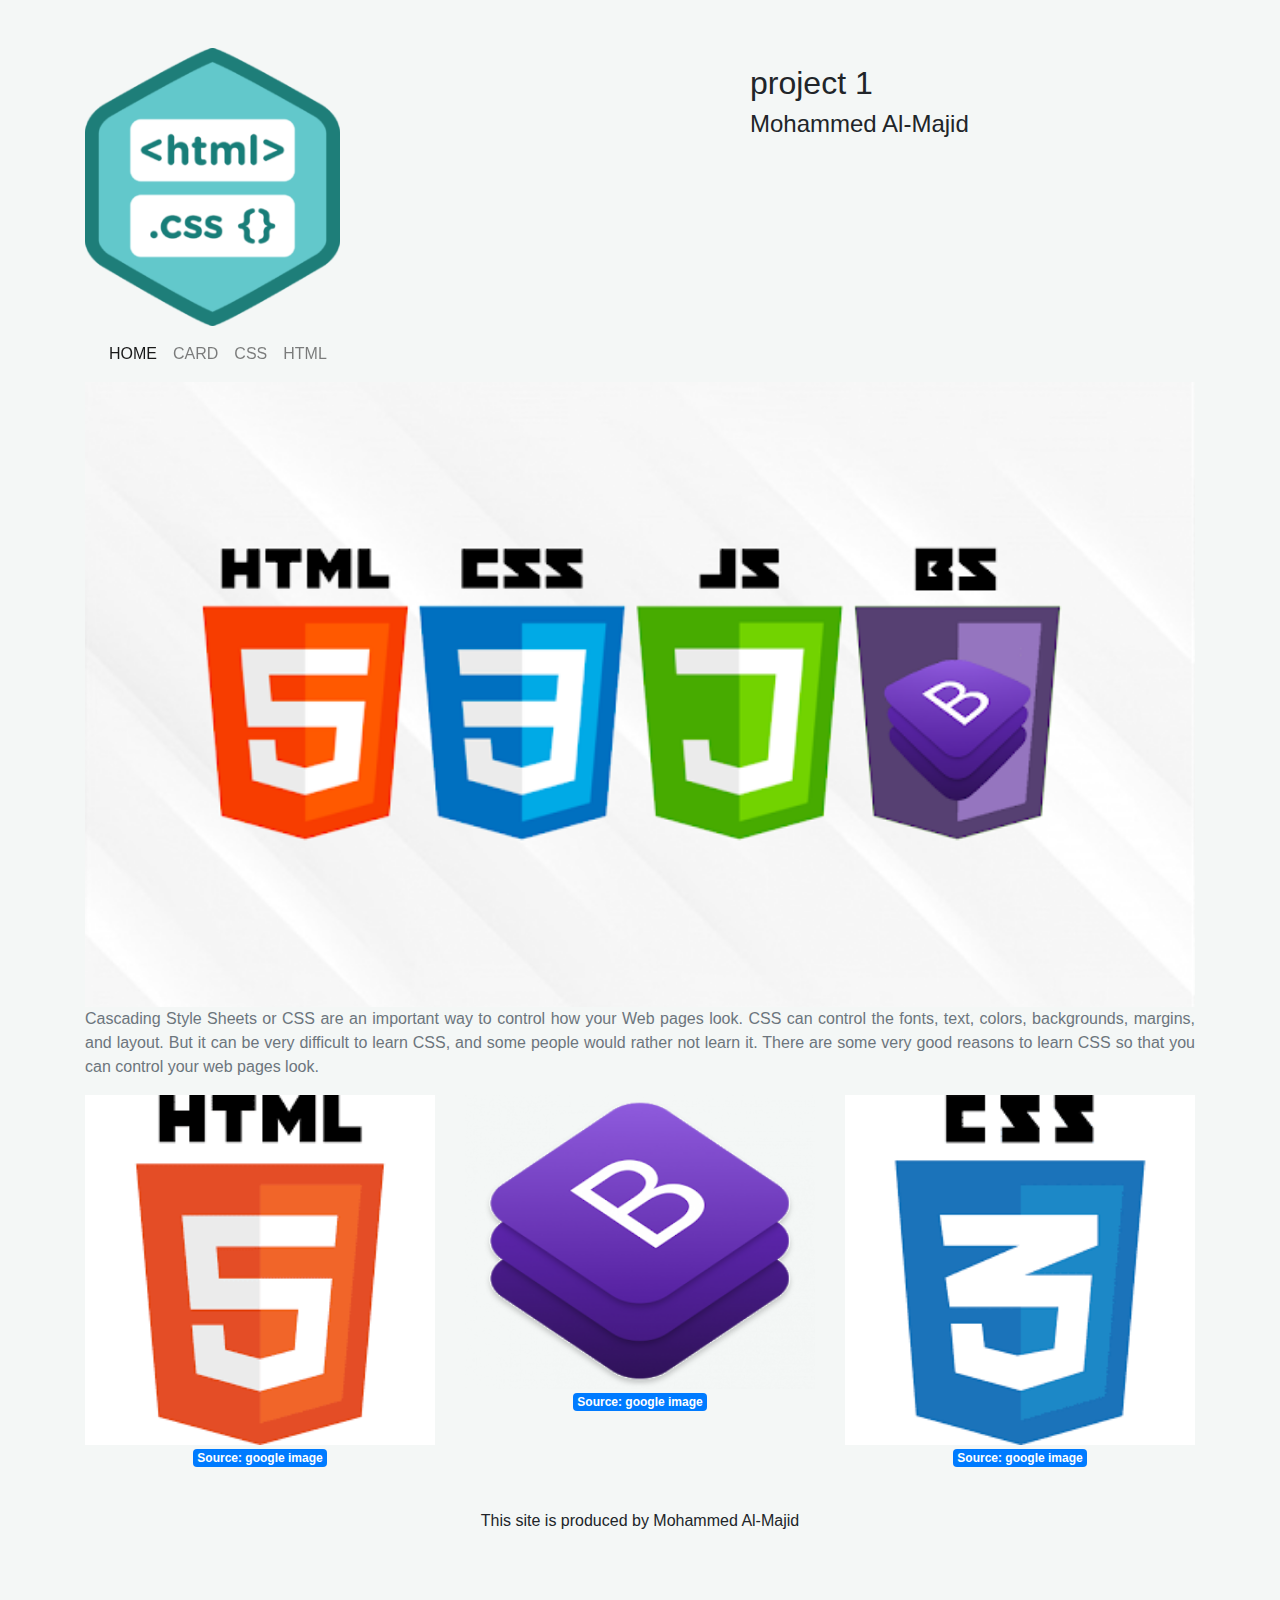
<file: HTML/index.html>
<!doctype html>
<html lang="en">

<head>
  <!-- Required meta tags -->
  <meta charset="utf-8">
  <meta name="viewport" content="width=device-width, initial-scale=1, shrink-to-fit=no">

  <!-- Bootstrap CSS -->
  <link rel="stylesheet" href="https://stackpath.bootstrapcdn.com/bootstrap/4.4.1/css/bootstrap.min.css"
    integrity="sha384-Vkoo8x4CGsO3+Hhxv8T/Q5PaXtkKtu6ug5TOeNV6gBiFeWPGFN9MuhOf23Q9Ifjh" crossorigin="anonymous">
  <link rel="stylesheet" href="../CSS/main.css">
  <title>project1MohammedAlMajid</title>
</head>

<body>
  </section>

  <div class="container text-center text-middil">
    <header>
      <div class="row justify-content-between ">
        <div class="col col-3">
          <img src="../IMAGES/logo.png" alt="logo img" height="120" width="130" class="logo img-fluid">
        </div>
        <div class="col col-5 text-justify">
          <p class="text-justify  ">
            <h2>project 1</h2>
            <h4>Mohammed Al-Majid</h4>
          </p>
        </div>
      </div>
    </header>
    <div class="row ">
      <div class="col ">
        <!--source: form bootstrap -->
        <nav class="navbar navbar-expand-lg navbar-light sticky-top navbar-light">

          <button class="navbar-toggler" type="button" data-toggle="collapse" data-target="#navbarNav"
            aria-controls="navbarNav" aria-expanded="false" aria-label="Toggle navigation">
            <span class="navbar-toggler-icon"></span>
          </button>
          <div class="collapse navbar-collapse" id="navbarNav">
            <ul class="navbar-nav">
              <li class="nav-item active">
                <a class="nav-link" href="../HTML/index.html">HOME<span class="sr-only">(current)</span></a>
              </li>
              <li class="nav-item">
                <a class="nav-link" href="../HTML/card.html">CARD</a> </li>
              <li class="nav-item">
                <a class="nav-link"
                  href="https://www.google.com/search?safe=strict&sxsrf=ACYBGNQvayVm9J-eNKGDBYhNwFbetzVhNg%3A1576010679205&ei=twPwXdSRDNKAjLsPm_m0kAQ&q=what+is+css%3F&oq=what+is+css%3F&gs_l=psy-ab.3..0i67l2j0l8.12798.12798..14077...0.2..0.142.142.0j1......0....1..gws-wiz.......0i71.X7ChPsgZQPc&ved=0ahUKEwiUycil-avmAhVSAGMBHZs8DUIQ4dUDCAs&uact=5"
                  target="_blank">CSS</a>
              </li>
              <li class="nav-item">
                <a class="nav-link"
                  href="https://www.google.com/search?safe=strict&sxsrf=ACYBGNS65Sv-x-nJ0l5Ejdm47XkAqqc_NA%3A1576010694308&ei=xgPwXZXAEsSGjLsPuZS2sA4&q=what+is+html%3F&oq=what+is+html%3F&gs_l=psy-ab.3..35i39j0l3j0i203j0j0i20i263j0l2j0i10.55872.56345..56554...0.5..0.157.576.0j4......0....1..gws-wiz.......0i71j0i7i30j0i7i10i30.qCAg-DiX16M&ved=0ahUKEwiVu-Ks-avmAhVEA2MBHTmKDeYQ4dUDCAs&uact=5"
                  target="_blank">HTML</a>
              </li>

            </ul>
          </div>
        </nav>
      </div>
    </div>
    <section class="myMain">
      <div class="row ">
        <div class="col ">
          <img src="../IMAGES/FrontendTechnologies.png" alt="Front end Technologies" class="bigImg img-fluid ">
        </div>
      </div>
      <div class="row ">
        <div class="col ">
          <p class="text-justify text-muted"> Cascading Style Sheets or CSS are an important way to control how your Web
            pages look. CSS can control the fonts, text, colors, backgrounds, margins, and layout. But it can be very
            difficult to learn CSS, and some people would rather not learn it. There are some very good reasons to learn
            CSS so that you can control your web pages look. </p>
        </div>
      </div>
      <article class="couldStandAlone">
        <div class="row ">
          <div class="col">
            <img src="../IMAGES/html.png" alt="Front end Technologies" class="smallImg img-fluid">
            <div class="row-12 badge badge-primary text-wrap Source">
              Source: google image
            </div>
          </div>
          <div class="col">
            <img src="../IMAGES/bootstrap-stack-490x412.png" alt="Front end Technologies" class="smallImg img-fluid">
            <div class="row-12 badge badge-primary text-wrap Source">
              Source: google image
            </div>
          </div>
          <div class="col">
            <img src="../IMAGES/css.png" alt="Front end Technologies" class="smallImg img-fluid">
            <div class="row-12 badge badge-primary text-wrap Source">
              Source: google image
            </div>
          </div>
        </div>
      </article>
    </section>
  </div>
  <footer>
    <br>
    <p class="text-wrap">This site is produced by Mohammed Al-Majid</p>
  </footer>
  <!-- Optional JavaScript -->
  <!-- jQuery first, then Popper.js, then Bootstrap JS -->
  <script src="https://code.jquery.com/jquery-3.4.1.slim.min.js"
    integrity="sha384-J6qa4849blE2+poT4WnyKhv5vZF5SrPo0iEjwBvKU7imGFAV0wwj1yYfoRSJoZ+n"
    crossorigin="anonymous"></script>
  <script src="https://cdn.jsdelivr.net/npm/popper.js@1.16.0/dist/umd/popper.min.js"
    integrity="sha384-Q6E9RHvbIyZFJoft+2mJbHaEWldlvI9IOYy5n3zV9zzTtmI3UksdQRVvoxMfooAo"
    crossorigin="anonymous"></script>
  <script src="https://stackpath.bootstrapcdn.com/bootstrap/4.4.1/js/bootstrap.min.js"
    integrity="sha384-wfSDF2E50Y2D1uUdj0O3uMBJnjuUD4Ih7YwaYd1iqfktj0Uod8GCExl3Og8ifwB6"
    crossorigin="anonymous"></script>
</body>

</html>
</file>
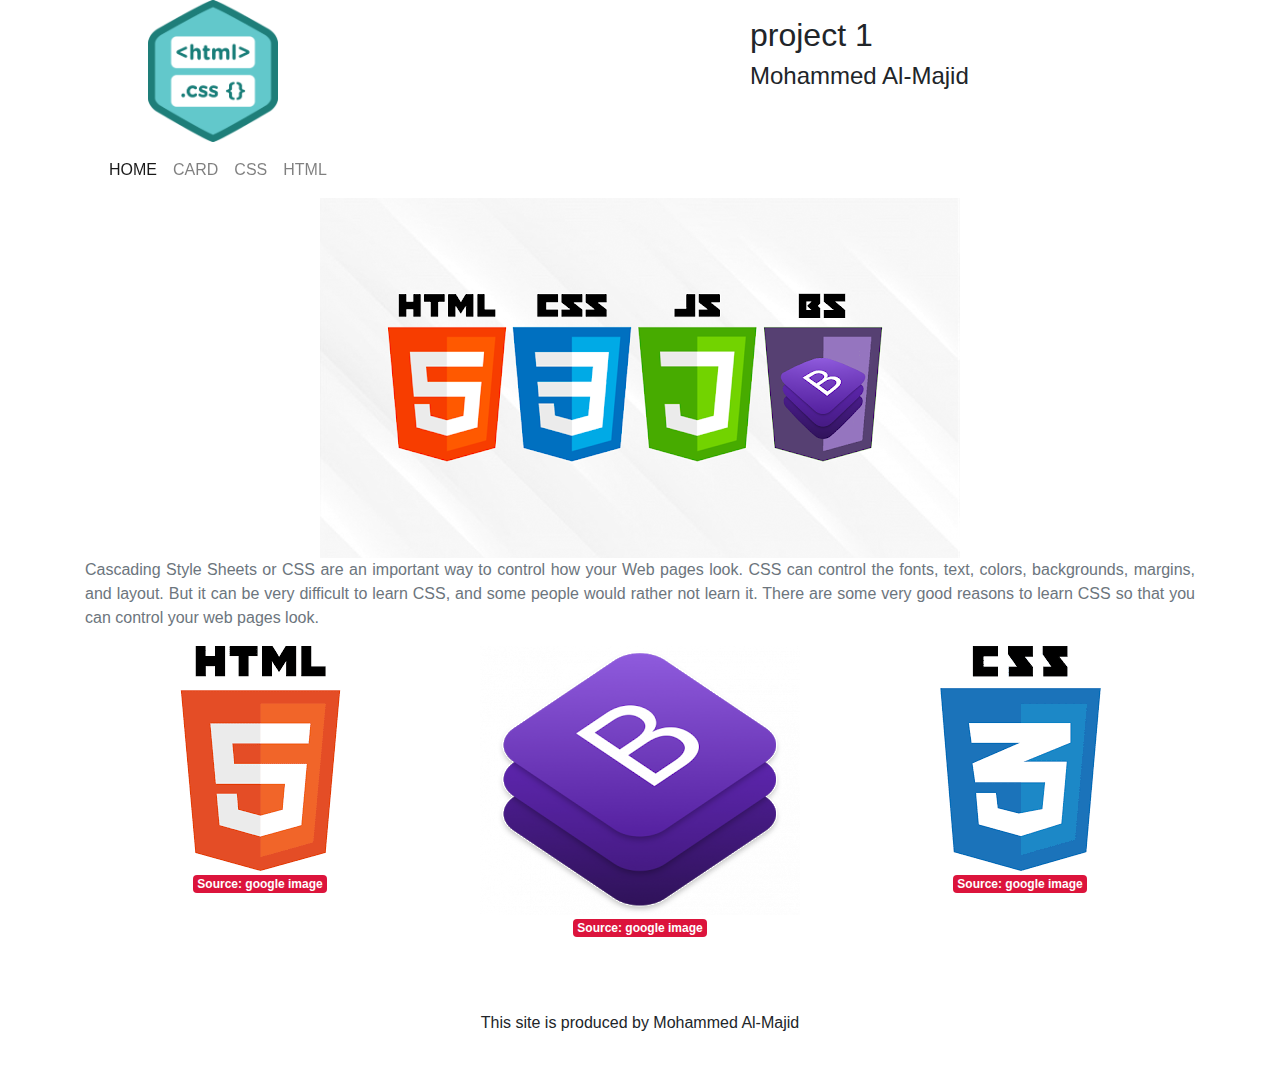
<file: HTML/OLDindex.html>
<!doctype html>
<html lang="en">

<head>
  <!-- Required meta tags -->
  <meta charset="utf-8">
  <meta name="viewport" content="width=device-width, initial-scale=1, shrink-to-fit=no">

  <!-- Bootstrap CSS -->
  <link rel="stylesheet" href="https://stackpath.bootstrapcdn.com/bootstrap/4.4.1/css/bootstrap.min.css"
    integrity="sha384-Vkoo8x4CGsO3+Hhxv8T/Q5PaXtkKtu6ug5TOeNV6gBiFeWPGFN9MuhOf23Q9Ifjh" crossorigin="anonymous">
  <link rel="stylesheet" href="../CSS/OLDmain.css">
  <title>project1MohammedAlMajid</title>
</head>

<body>
  </section>

  <div class="container text-center text-middil">
    <header>
      <div class="row justify-content-between ">
        <div class="col col-3">
          <img src="../IMAGES/logo.png" alt="logo img" height="120" width="130" class="logo img-fluid">
        </div>
        <div class="col col-5 text-justify">
          <p class="text-justify  ">
            <h2>project 1</h2>
            <h4>Mohammed Al-Majid</h4>
          </p>
        </div>
      </div>
    </header>
    <div class="row ">
      <div class="col ">
        <!--source: form bootstrap -->
        <nav class="navbar navbar-expand-lg navbar-light sticky-top navbar-light">

          <button class="navbar-toggler" type="button" data-toggle="collapse" data-target="#navbarNav"
            aria-controls="navbarNav" aria-expanded="false" aria-label="Toggle navigation">
            <span class="navbar-toggler-icon"></span>
          </button>
          <div class="collapse navbar-collapse" id="navbarNav">
            <ul class="navbar-nav">
              <li class="nav-item active">
                <a class="nav-link" href="../HTML/index.html">HOME<span class="sr-only">(current)</span></a>
              </li>
              <li class="nav-item">
                <a class="nav-link" href="../HTML/card.html">CARD</a> </li>
              <li class="nav-item">
                <a class="nav-link"
                  href="https://www.google.com/search?safe=strict&sxsrf=ACYBGNQvayVm9J-eNKGDBYhNwFbetzVhNg%3A1576010679205&ei=twPwXdSRDNKAjLsPm_m0kAQ&q=what+is+css%3F&oq=what+is+css%3F&gs_l=psy-ab.3..0i67l2j0l8.12798.12798..14077...0.2..0.142.142.0j1......0....1..gws-wiz.......0i71.X7ChPsgZQPc&ved=0ahUKEwiUycil-avmAhVSAGMBHZs8DUIQ4dUDCAs&uact=5"
                  target="_blank">CSS</a>
              </li>
              <li class="nav-item">
                <a class="nav-link"
                  href="https://www.google.com/search?safe=strict&sxsrf=ACYBGNS65Sv-x-nJ0l5Ejdm47XkAqqc_NA%3A1576010694308&ei=xgPwXZXAEsSGjLsPuZS2sA4&q=what+is+html%3F&oq=what+is+html%3F&gs_l=psy-ab.3..35i39j0l3j0i203j0j0i20i263j0l2j0i10.55872.56345..56554...0.5..0.157.576.0j4......0....1..gws-wiz.......0i71j0i7i30j0i7i10i30.qCAg-DiX16M&ved=0ahUKEwiVu-Ks-avmAhVEA2MBHTmKDeYQ4dUDCAs&uact=5"
                  target="_blank">HTML</a>
              </li>

            </ul>
          </div>
        </nav>
      </div>
    </div>
    <section class="myMain">
      <div class="row ">
        <div class="col ">
          <img src="../IMAGES/FrontendTechnologies.png" alt="Front end Technologies" class="bigImg img-fluid ">
        </div>
      </div>
      <div class="row ">
        <div class="col ">
          <p class="text-justify text-muted"> Cascading Style Sheets or CSS are an important way to control how your Web
            pages look. CSS can control the fonts, text, colors, backgrounds, margins, and layout. But it can be very
            difficult to learn CSS, and some people would rather not learn it. There are some very good reasons to learn
            CSS so that you can control your web pages look. </p>
        </div>
      </div>
      <article class="couldStandAlone">
        <div class="row ">
          <div class="col">
            <img src="../IMAGES/html.png" alt="Front end Technologies" class="smallImg img-fluid">
            <div class="row-12 badge badge-primary text-wrap Source">
              Source: google image
            </div>
          </div>
          <div class="col">
            <img src="../IMAGES/bootstrap-stack-490x412.png" alt="Front end Technologies" class="smallImg img-fluid">
            <div class="row-12 badge badge-primary text-wrap Source">
              Source: google image
            </div>
          </div>
          <div class="col">
            <img src="../IMAGES/css.png" alt="Front end Technologies" class="smallImg img-fluid">
            <div class="row-12 badge badge-primary text-wrap Source">
              Source: google image
            </div>
          </div>
        </div>
      </article>
    </section>
  </div>
  <footer>
    <br>
    <p class="text-wrap">This site is produced by Mohammed Al-Majid</p>
  </footer>
  <!-- Optional JavaScript -->
  <!-- jQuery first, then Popper.js, then Bootstrap JS -->
  <script src="https://code.jquery.com/jquery-3.4.1.slim.min.js"
    integrity="sha384-J6qa4849blE2+poT4WnyKhv5vZF5SrPo0iEjwBvKU7imGFAV0wwj1yYfoRSJoZ+n"
    crossorigin="anonymous"></script>
  <script src="https://cdn.jsdelivr.net/npm/popper.js@1.16.0/dist/umd/popper.min.js"
    integrity="sha384-Q6E9RHvbIyZFJoft+2mJbHaEWldlvI9IOYy5n3zV9zzTtmI3UksdQRVvoxMfooAo"
    crossorigin="anonymous"></script>
  <script src="https://stackpath.bootstrapcdn.com/bootstrap/4.4.1/js/bootstrap.min.js"
    integrity="sha384-wfSDF2E50Y2D1uUdj0O3uMBJnjuUD4Ih7YwaYd1iqfktj0Uod8GCExl3Og8ifwB6"
    crossorigin="anonymous"></script>
</body>



</html>
</file>
<file: CSS/main.css>
@import "../CSS/main.css";
@import "../CSS/mainGrid.css";
@import "../CSS/home.css";

html {
  font-family: "Trebuchet MS", "Lucida Sans Unicode", "Lucida Grande",
    "Lucida Sans", Arial, sans-serif;
  color: #557a95;
  box-sizing: border-box;
}

body {
  margin: 3rem 3rem;
  line-height: 1.5rem;
  background: #f4f7f6;
}

figure > figcaption.Source {
  font-size: 0.75rem;
  text-align: center;
}
footer {
  text-align: center;
  padding: 1rem;
}
figure {
  width: 100%;
  margin: 0rem;
}
</file>
<file: CSS/OLDmain.css>
/*  for testing
     .container{
      border: rgb(7, 7, 7) ;
      border-style: solid;
      border-width: 1px; 
     
      
      


    }
    .row{
      border: crimson;
      border-style: solid;
      border-width: 0.5px; 


    }
    .col{
      border:green;
      border-style:dotted;
      border-width: 0.5px; 


    } 
 */

.Source {
  background-color: crimson;
}
footer {
  text-align: center;
  margin-top: 2rem;
  padding: 1rem;
}
</file>
